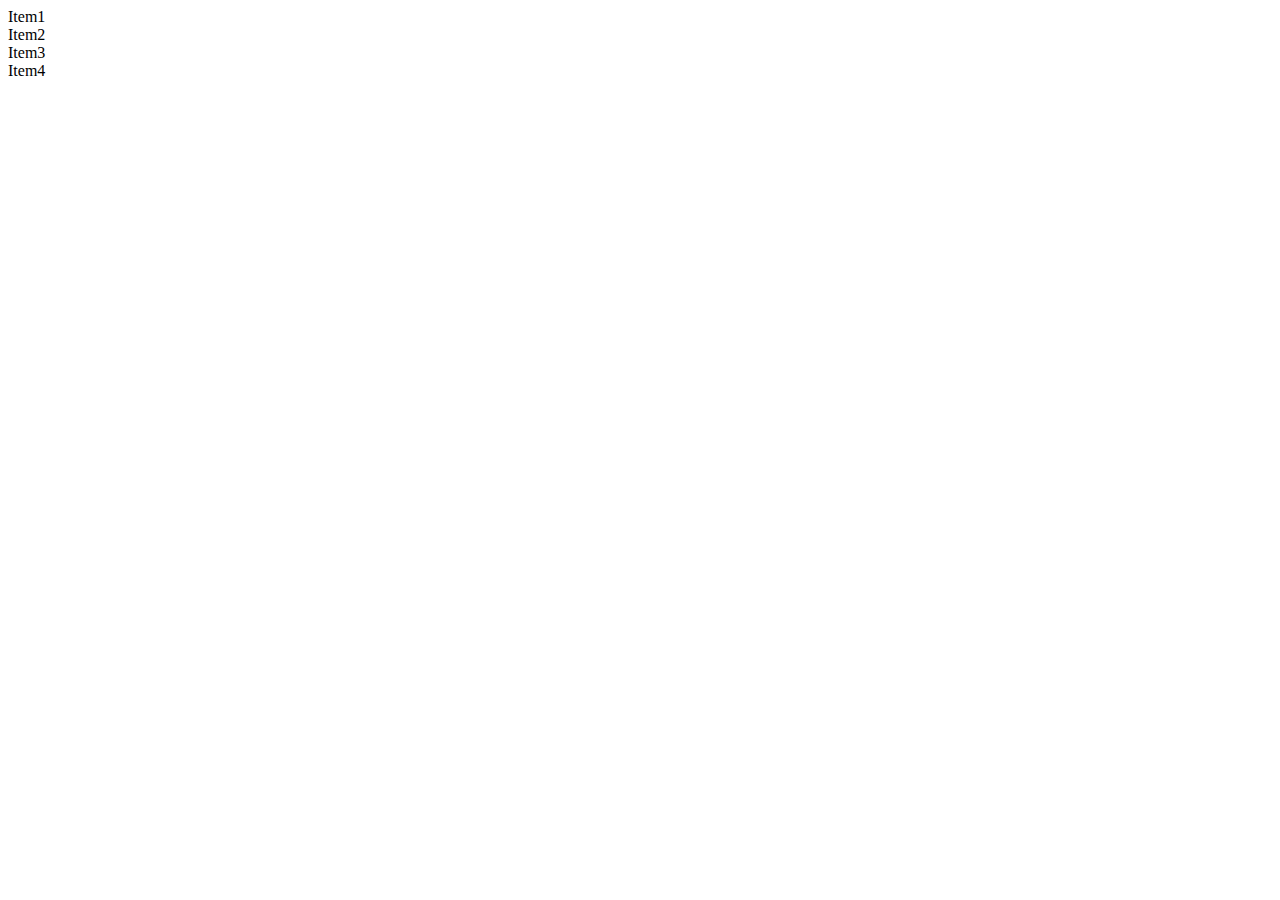
<file: src/display.html>
<html>
    <head>

    </head>
     
      <style>
       
      </style>

    <body>
        <div>

            <div id="item1">Item1 </div>
            <div id="item2">Item2 </div>
            <div id="item3">Item3 </div>
            <div id="item4">Item4 </div>

        </div>
    </body>
</html>
</file>
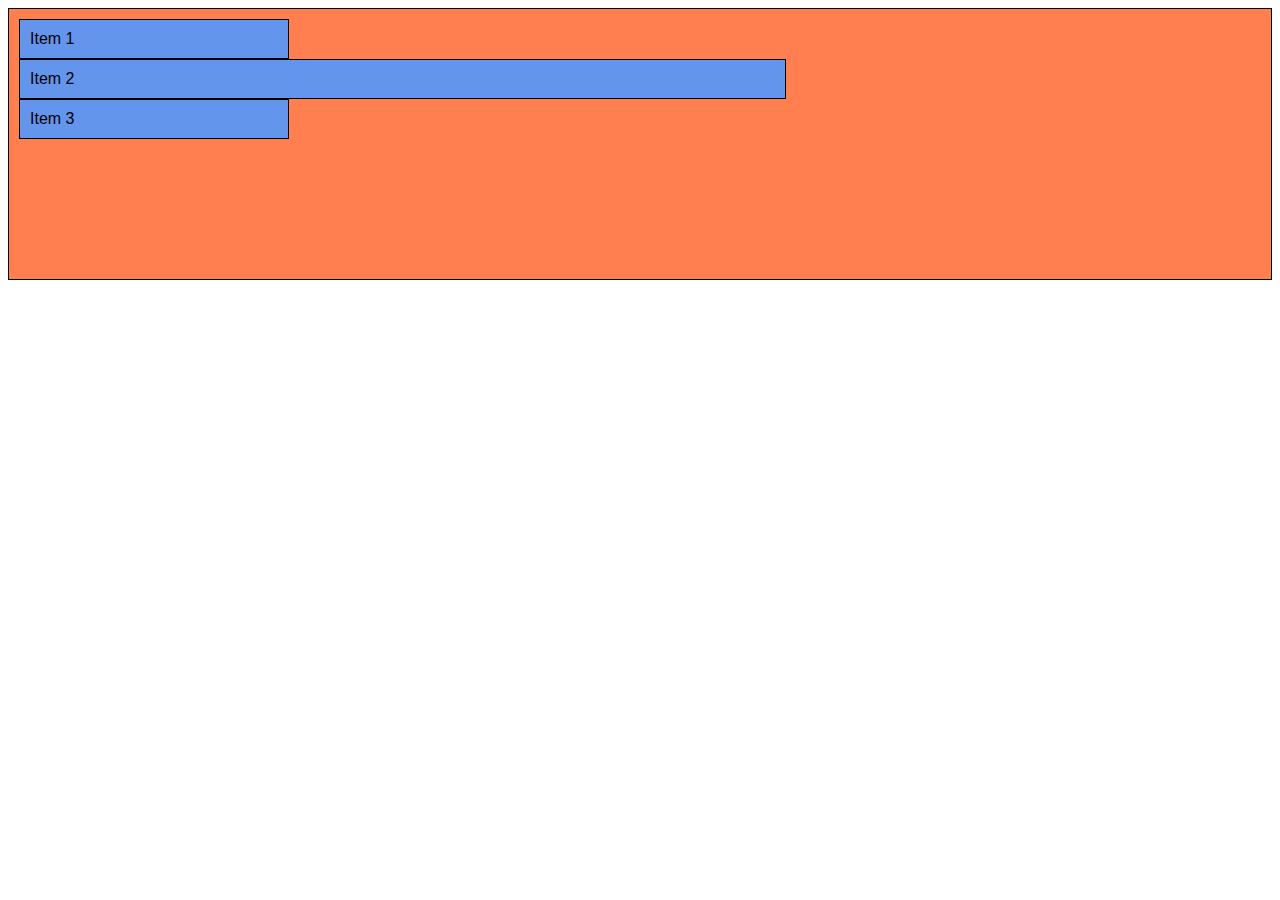
<file: src/flexbox.html>
<!DOCTYPE html>
<html>

<head>
    <title>Flexbox Practice</title>
    <style>
        #container {
            background-color: coral;
            border: 1px solid black;
            font-family: sans-serif;
            padding: 10px;
            display: flex;
            flex-direction: column;
        
            /* flex-wrap: wrap-reverse; */
            /* justify-content: center; */
            height: 250px;
            /* align-items: center; */

        }
        #item-1{
           width: 20%;
        }
        #item-2{
        width: 60%;
        }

        #item-3{
           width: 20%;
        }






        #item-4 {
            display: none;
        }

        .item {
            border: 1px solid black;
            padding: 10px;
            background-color: cornflowerblue;
        }
    </style>
</head>

<body>
    <div id="container">
        <div id="item-1" class="item">
            Item 1  
        </div>
        <div id="item-2" class="item">
            Item 2  
        </div>
        <div id="item-3" class="item">
            Item 3
        </div>
        <div id="item-4" class="item">
            Item 4
        </div>
        <!-- /* <div id="item-5" class="item">
                Item 5
            </div>
            <div id="item-6" class="item">
                Item 6
            </div>
            <div id="item-7" class="item">
                Item 7
            </div>
            <div id="item-8" class="item">
                Item 8
            </div> */ -->
    </div>
</body>

</html>
</file>
